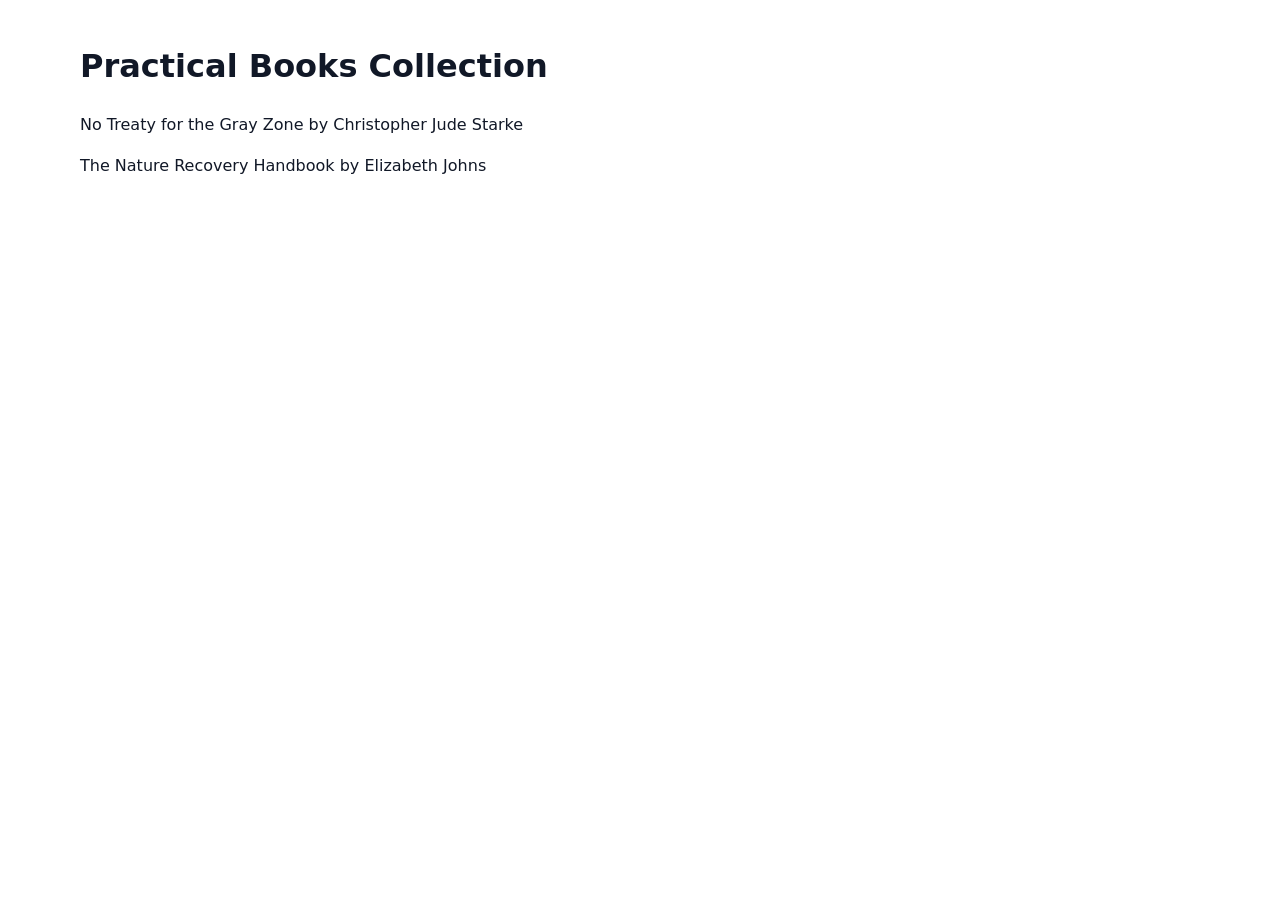
<file: index.html>
<!doctype html><html lang="en"><meta charset="utf-8"><meta name="viewport" content="width=device-width, initial-scale=1"><title>Practical Books Collection</title><link rel="stylesheet" href="book-page.css"><main class="page"><h1>Practical Books Collection</h1><p><a href="gb85/">No Treaty for the Gray Zone</a> by Christopher Jude Starke</p><p><a href="gb87/">The Nature Recovery Handbook</a> by Elizabeth Johns</p></main></html>
</file>
<file: book-page.css>
:root{--ink:#111827;--muted:#687080;--line:#e7e9ef;--purple:#7c3aed;--teal:#198f87;--paper:#fff;--soft:#f7f8fc}*{box-sizing:border-box}body{margin:0;background:var(--paper);color:var(--ink);font-family:Inter,ui-sans-serif,system-ui,-apple-system,Segoe UI,sans-serif;line-height:1.55}a{color:inherit;text-decoration:none}.site-header{height:84px;display:flex;align-items:center;justify-content:space-between;padding:0 max(34px,calc((100vw - 1180px)/2));border-bottom:1px solid #f0f1f5}.brand{display:flex;align-items:center;gap:10px;font-weight:800;font-size:1.06rem}.brand-mark{width:24px;height:24px;border-radius:6px;background:linear-gradient(135deg,#0e9f90 0 50%,#7c3aed 50%)}.nav{display:flex;gap:28px;font-weight:750;font-size:.88rem}.page{width:min(1120px,calc(100% - 68px));margin:42px auto 100px}.topbar{display:flex;gap:9px;font-size:.82rem;font-weight:800;margin-bottom:27px}.topbar a{text-decoration:underline;text-underline-offset:3px}.category{color:#3f4957}.hero{display:grid;grid-template-columns:44% 56%;gap:54px;align-items:start}.cover-stage{background:#eeedff;min-height:585px;border-radius:4px;display:grid;place-items:center;padding:34px}.cover{width:min(365px,100%);aspect-ratio:.68;background:linear-gradient(150deg,#314d3a,#88a76d);color:#fff;box-shadow:0 18px 28px rgba(17,24,39,.2);padding:35px 28px;display:flex;flex-direction:column;justify-content:space-between;position:relative;overflow:hidden}.cover:before{content:"";position:absolute;width:250px;height:250px;border:1px solid rgba(255,255,255,.35);border-radius:50%;right:-80px;bottom:-55px}.cover:after{content:"";position:absolute;width:150px;height:150px;background:rgba(255,255,255,.14);border-radius:38% 62% 57% 43%;left:-45px;top:135px;transform:rotate(23deg)}.cover>*{position:relative;z-index:1}.cover-author{font-size:.68rem;letter-spacing:.16em;font-weight:850}.cover-title{font:400 clamp(1.8rem,4vw,2.8rem)/.95 Georgia,serif;letter-spacing:-.06em}.cover-foot{font-size:.78rem;letter-spacing:.12em;text-transform:uppercase}.copy{padding-top:10px}.eyebrow{color:#667180;font-size:.86rem;font-weight:800;letter-spacing:.07em}.copy h1{font-size:clamp(2.8rem,5vw,4.6rem);line-height:1.03;letter-spacing:-.055em;margin:24px 0 13px}.subtitle{font-size:1.15rem;font-weight:800;margin:0 0 24px}.pills{display:flex;gap:8px;flex-wrap:wrap;margin-bottom:26px}.pill{border:1px solid var(--line);background:#fbfbfd;border-radius:999px;padding:5px 12px;font-size:.73rem;font-weight:800;color:#596273}.summary{font-size:1.03rem;color:#6d7581;max-width:610px}.audience{border:1px solid #e2e5eb;border-left:5px solid var(--teal);border-radius:6px;padding:17px 20px;margin:29px 0 23px;box-shadow:0 3px 8px rgba(17,24,39,.035)}.audience h2{font-size:1.05rem;margin:0 0 8px}.audience p{color:#838a95;font-size:.9rem;margin:0}.play-button{display:inline-flex;background:linear-gradient(135deg,#7c3aed,#9333ea);color:#fff;font-size:.84rem;font-weight:850;border-radius:6px;padding:14px 19px;box-shadow:0 8px 16px rgba(124,58,237,.2)}.play-button:hover{transform:translateY(-2px);box-shadow:0 11px 21px rgba(124,58,237,.28)}.related{margin-top:76px;padding-top:31px;border-top:1px solid var(--line)}.related-label{font-size:.72rem;letter-spacing:.15em;font-weight:850;color:#6e7684;text-transform:uppercase}.related h2{font:400 2.25rem/1 Georgia,serif;letter-spacing:-.04em;margin:12px 0 22px}.related-grid{display:grid;grid-template-columns:repeat(3,1fr);gap:14px}.related-card{display:block;border:1px solid var(--line);border-radius:5px;padding:16px;background:#fff}.related-card:hover{border-color:var(--purple);box-shadow:0 8px 20px rgba(17,24,39,.07)}.related-cover{height:125px;background:linear-gradient(135deg,#1b3a58,#6489a5);padding:15px;color:#fff;display:flex;align-items:end;font:400 1.2rem/1 Georgia,serif}.related-card:nth-child(2) .related-cover{background:linear-gradient(135deg,#d26e50,#efad73)}.related-card:nth-child(3) .related-cover{background:linear-gradient(135deg,#594e78,#a99ad1)}.related-card strong{display:block;margin-top:12px;font:400 1.18rem/1.08 Georgia,serif}.related-card small{color:#7d8491;display:block;margin-top:7px}.fineprint{margin-top:45px;color:#8a919d;font-size:.76rem}@media(max-width:800px){.site-header{padding:0 20px}.page{width:min(100% - 32px,1120px);margin-top:28px}.hero{grid-template-columns:1fr;gap:28px}.cover-stage{min-height:430px}.cover{width:270px}.related-grid{grid-template-columns:1fr 1fr}.nav{gap:16px}}@media(max-width:480px){.brand{font-size:.95rem}.nav{font-size:.76rem;gap:12px}.nav a:last-child{display:none}.cover-stage{min-height:390px;padding:22px}.related-grid{grid-template-columns:1fr}}
</file>
